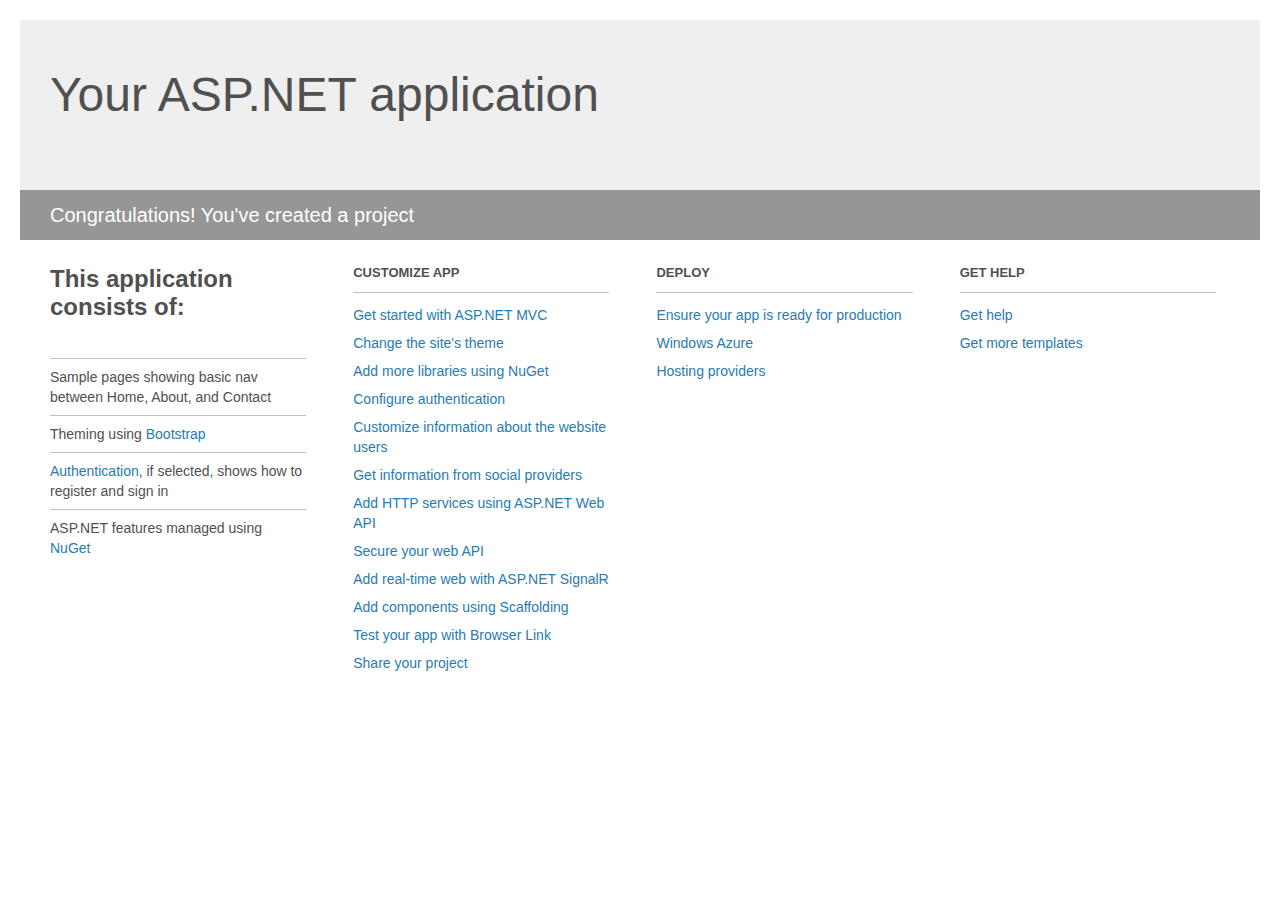
<file: TripGallery.MVCClient/Project_Readme.html>
﻿<!DOCTYPE html>
<html lang="en">
<head>
    <meta charset="utf-8" />
    <title>Your ASP.NET application</title>
    <style>
        body {
            background: #fff;
            color: #505050;
            font: 14px 'Segoe UI', tahoma, arial, helvetica, sans-serif;
            margin: 20px;
            padding: 0;
        }

        #header {
            background: #efefef;
            padding: 0;
        }

        h1 {
            font-size: 48px;
            font-weight: normal;
            margin: 0;
            padding: 0 30px;
            line-height: 150px;
        }

        p {
            font-size: 20px;
            color: #fff;
            background: #969696;
            padding: 0 30px;
            line-height: 50px;
        }

        #main {
            padding: 5px 30px;
        }

        .section {
            width: 21.7%;
            float: left;
            margin: 0 0 0 4%;
        }

            .section h2 {
                font-size: 13px;
                text-transform: uppercase;
                margin: 0;
                border-bottom: 1px solid silver;
                padding-bottom: 12px;
                margin-bottom: 8px;
            }

            .section.first {
                margin-left: 0;
            }

                .section.first h2 {
                    font-size: 24px;
                    text-transform: none;
                    margin-bottom: 25px;
                    border: none;
                }

                .section.first li {
                    border-top: 1px solid silver;
                    padding: 8px 0;
                }

            .section.last {
                margin-right: 0;
            }

        ul {
            list-style: none;
            padding: 0;
            margin: 0;
            line-height: 20px;
        }

        li {
            padding: 4px 0;
        }

        a {
            color: #267cb2;
            text-decoration: none;
        }

            a:hover {
                text-decoration: underline;
            }
    </style>
</head>
<body>

    <div id="header">
        <h1>Your ASP.NET application</h1>
        <p>Congratulations! You've created a project</p>
    </div>

    <div id="main">
        <div class="section first">
            <h2>This application consists of:</h2>
            <ul>
                <li>Sample pages showing basic nav between Home, About, and Contact</li>
                <li>Theming using <a href="http://go.microsoft.com/fwlink/?LinkID=320754">Bootstrap</a></li>
                <li><a href="http://go.microsoft.com/fwlink/?LinkID=320755">Authentication</a>, if selected, shows how to register and sign in</li>
                <li>ASP.NET features managed using <a href="http://go.microsoft.com/fwlink/?LinkID=320756">NuGet</a></li>
            </ul>
        </div>

        <div class="section">
            <h2>Customize app</h2>
            <ul>
                <li><a href="http://go.microsoft.com/fwlink/?LinkID=320757">Get started with ASP.NET MVC</a></li>
                <li><a href="http://go.microsoft.com/fwlink/?LinkID=320758">Change the site's theme</a></li>
                <li><a href="http://go.microsoft.com/fwlink/?LinkID=320759">Add more libraries using NuGet</a></li>
                <li><a href="http://go.microsoft.com/fwlink/?LinkID=320760">Configure authentication</a></li>
                <li><a href="http://go.microsoft.com/fwlink/?LinkID=320761">Customize information about the website users</a></li>
                <li><a href="http://go.microsoft.com/fwlink/?LinkID=320762">Get information from social providers</a></li>
                <li><a href="http://go.microsoft.com/fwlink/?LinkID=320763">Add HTTP services using ASP.NET Web API</a></li>
                <li><a href="http://go.microsoft.com/fwlink/?LinkID=320764">Secure your web API</a></li>
                <li><a href="http://go.microsoft.com/fwlink/?LinkID=320765">Add real-time web with ASP.NET SignalR</a></li>
                <li><a href="http://go.microsoft.com/fwlink/?LinkID=320766">Add components using Scaffolding</a></li>
                <li><a href="http://go.microsoft.com/fwlink/?LinkID=320767">Test your app with Browser Link</a></li>
                <li><a href="http://go.microsoft.com/fwlink/?LinkID=320768">Share your project</a></li>
            </ul>
        </div>

        <div class="section">
            <h2>Deploy</h2>
            <ul>
                <li><a href="http://go.microsoft.com/fwlink/?LinkID=320769">Ensure your app is ready for production</a></li>
                <li><a href="http://go.microsoft.com/fwlink/?LinkID=320770">Windows Azure</a></li>
                <li><a href="http://go.microsoft.com/fwlink/?LinkID=320771">Hosting providers</a></li>
            </ul>
        </div>

        <div class="section last">
            <h2>Get help</h2>
            <ul>
                <li><a href="http://go.microsoft.com/fwlink/?LinkID=320772">Get help</a></li>
                <li><a href="http://go.microsoft.com/fwlink/?LinkID=320773">Get more templates</a></li>
            </ul>
        </div>
    </div>

</body>
</html>
</file>
